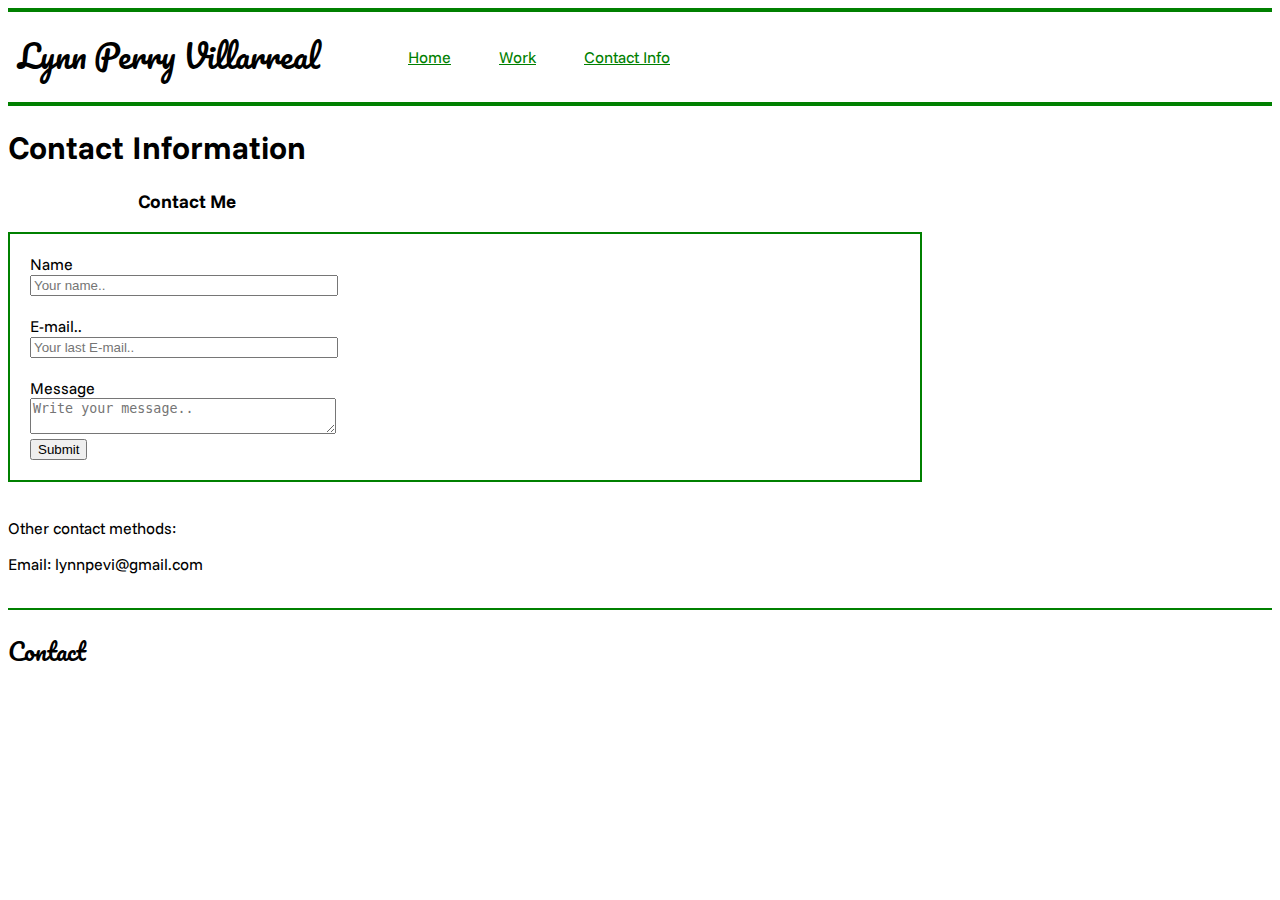
<file: contact.html>
<!DOCTYPE html>
<html lang="en">
  <head>
    <meta charset="UTF-8" />
    <meta name="viewport" content="width=device-width, initial-scale=1.0" />
    <title>Profile</title>
    <script src="java/event.js" defer></script>
    <link rel="stylesheet" href="css/main.css" />
    <link rel="preconnect" href="https://fonts.googleapis.com" />
    <link rel="preconnect" href="https://fonts.gstatic.com" crossorigin />
    <link
      href="https://fonts.googleapis.com/css2?family=Funnel+Sans:ital,wght@0,300..800;1,300..800&family=Pacifico&display=swap"
      rel="stylesheet"
    />
  </head>
  <body>
    <header>
      <p id="logo">Lynn Perry Villarreal</p>
      <nav>
        <ul>
          <a href="index.html">
            <li>Home</li>
          </a>
          <a href="work.html">
            <li>Work</li>
          </a>
          <a href="contact.html">
            <li>Contact Info</li>
          </a>
        </ul>
      </nav>
    </header>
    <main id="page-2-main">
      <h1>Contact Information</h1>
      <h3>Contact Me</h3>
      <div class="container">
        <form action="action_page.php">
          <label for="fname"> Name</label>
          <br />
          <input
            type="text"
            id="name"
            name="firstname"
            placeholder="Your name.."
            style="width: 300px"
          />
          <br />
          <br />

          <label for="lname">E-mail..</label>
          <br />
          <input
            type="text"
            id="E-mail"
            name="E-mail"
            placeholder="Your last E-mail.."
            style="width: 300px"
          />
          <br />
          <br />

          <label for="subject">Message</label>
          <br />
          <textarea
            id="message"
            name="message"
            placeholder="Write your message.."
            style="width: 300px"
          ></textarea>
          <br />

          <input type="submit" value="Submit" />
        </form>
      </div>
      <br />
      <p>Other contact methods:</p>

      <p>Email: lynnpevi@gmail.com</p>
    </main>
    <br />
    <footer>
      <h2>Contact</h2>
    </footer>
  </body>
</html>
</file>
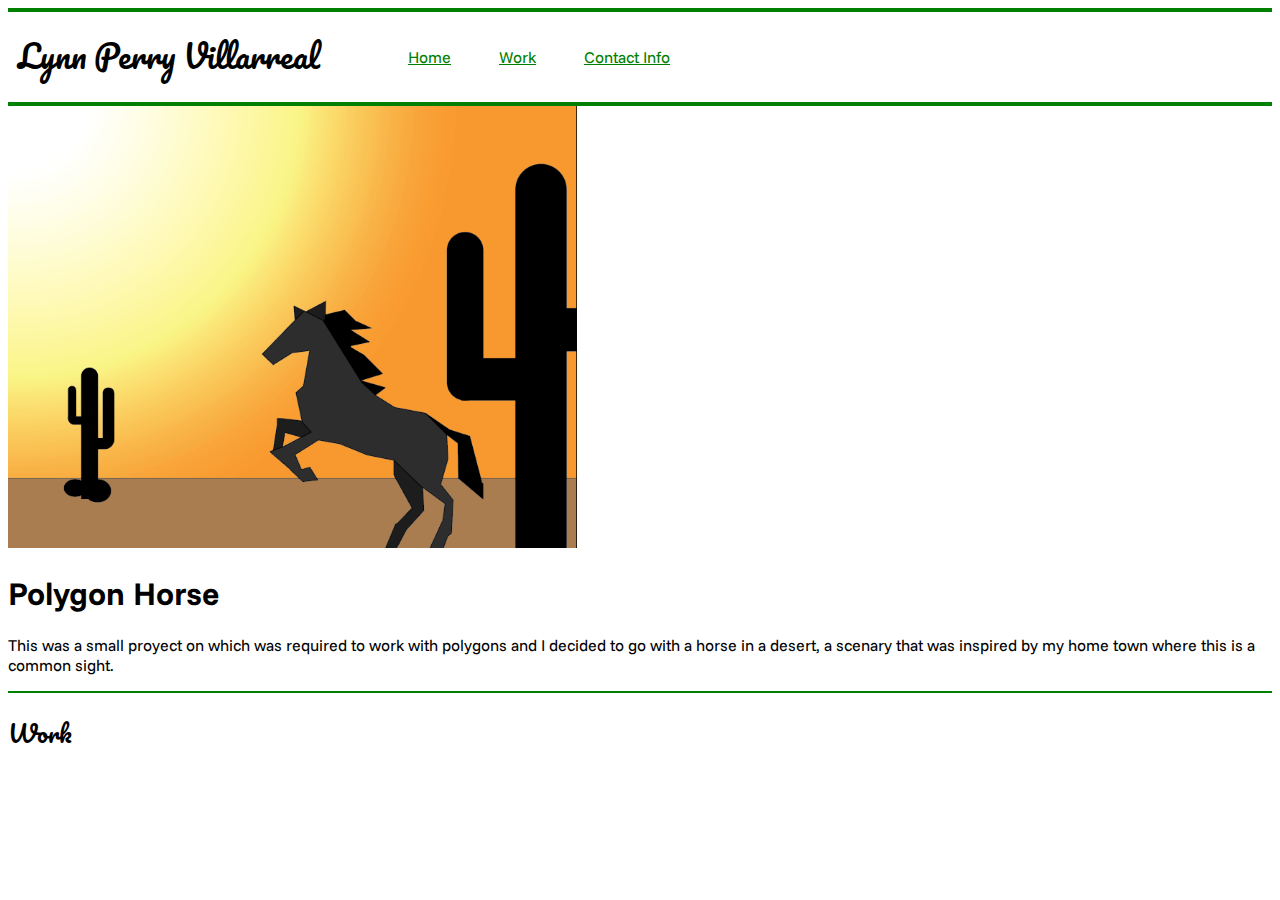
<file: detail_page1.html>
<!DOCTYPE html>
<html lang="en">
  <head>
    <meta charset="UTF-8" />
    <meta name="viewport" content="width=device-width, initial-scale=1.0" />
    <title>Profile</title>
    <link rel="stylesheet" href="css/main.css" />
    <link rel="preconnect" href="https://fonts.googleapis.com" />
    <link rel="preconnect" href="https://fonts.gstatic.com" crossorigin />
    <link
      href="https://fonts.googleapis.com/css2?family=Funnel+Sans:ital,wght@0,300..800;1,300..800&family=Pacifico&display=swap"
      rel="stylesheet"
    />
  </head>
  <body>
    <header>
      <p id="logo">Lynn Perry Villarreal</p>
      <nav>
        <ul>
          <a href="index.html">
            <li>Home</li>
          </a>
          <a href="work.html">
            <li>Work</li>
          </a>
          <a href="contact.html">
            <li>Contact Info</li>
          </a>
        </ul>
      </nav>
    </header>
    <main>
        <!-- text -->        
        <img class="category-image-detail" src="ima/Polygon.jpg" alt="image of art made with polygons">
        <h1>Polygon Horse</h1>
          
        <!-- image -->
        <p>
         This was a small proyect on which was required to work with polygons and I decided to go with a horse in a desert, a scenary that was inspired by my home town where this is a common sight.
        </p>
      </main>
      <!-- bottom/footer -->
      <footer>
        <h2>Work</h2>
  </body>
</html>
</file>
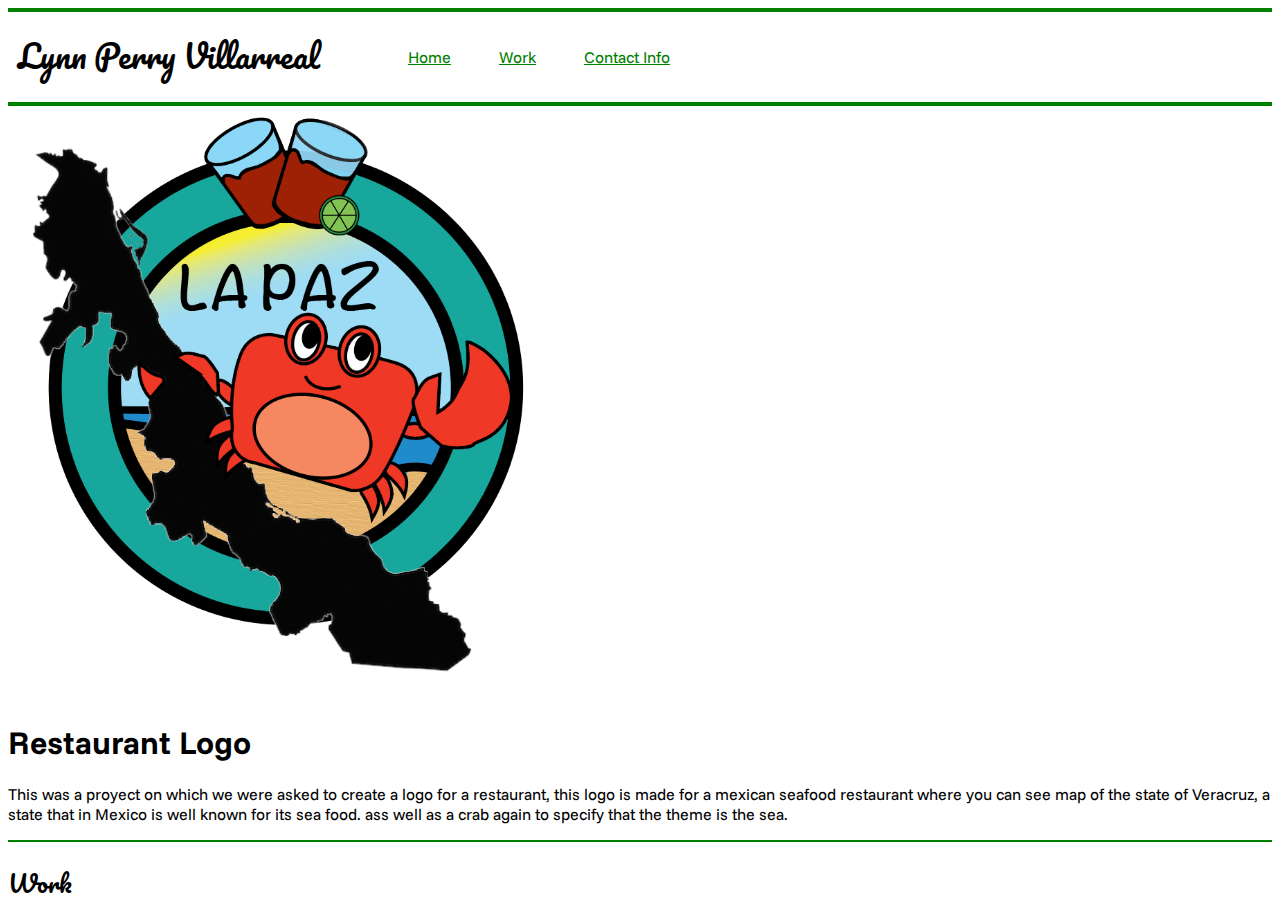
<file: detail_page2.html>
<!DOCTYPE html>
<html lang="en">
  <head>
    <meta charset="UTF-8" />
    <meta name="viewport" content="width=device-width, initial-scale=1.0" />
    <title>Profile</title>
    <link rel="stylesheet" href="css/main.css" />
    <link rel="preconnect" href="https://fonts.googleapis.com" />
    <link rel="preconnect" href="https://fonts.gstatic.com" crossorigin />
    <link
      href="https://fonts.googleapis.com/css2?family=Funnel+Sans:ital,wght@0,300..800;1,300..800&family=Pacifico&display=swap"
      rel="stylesheet"
    />
  </head>
  <body>
    <header>
      <p id="logo">Lynn Perry Villarreal</p>
      <nav>
        <ul>
          <a href="index.html">
            <li>Home</li>
          </a>
          <a href="work.html">
            <li>Work</li>
          </a>
          <a href="contact.html">
            <li>Contact Info</li>
          </a>
        </ul>
      </nav>
    </header>
    <main>
        <!-- text -->        
        <img class="category-image-detail" src="ima/Logo.jpg" alt="image of a restaurant logo">
        <h1>Restaurant Logo</h1>
          
        <!-- image -->
        <p>
         This was a  proyect on which we were asked to create a logo for a restaurant, this logo is made for a mexican seafood restaurant where you can see map of the state of Veracruz, a state that in Mexico is well known for its sea food. ass well as a crab again to specify that the theme is the sea.
        </p>
      </main>
      <!-- bottom/footer -->
      <footer>
        <h2>Work</h2>
  </body>
</html>
</file>
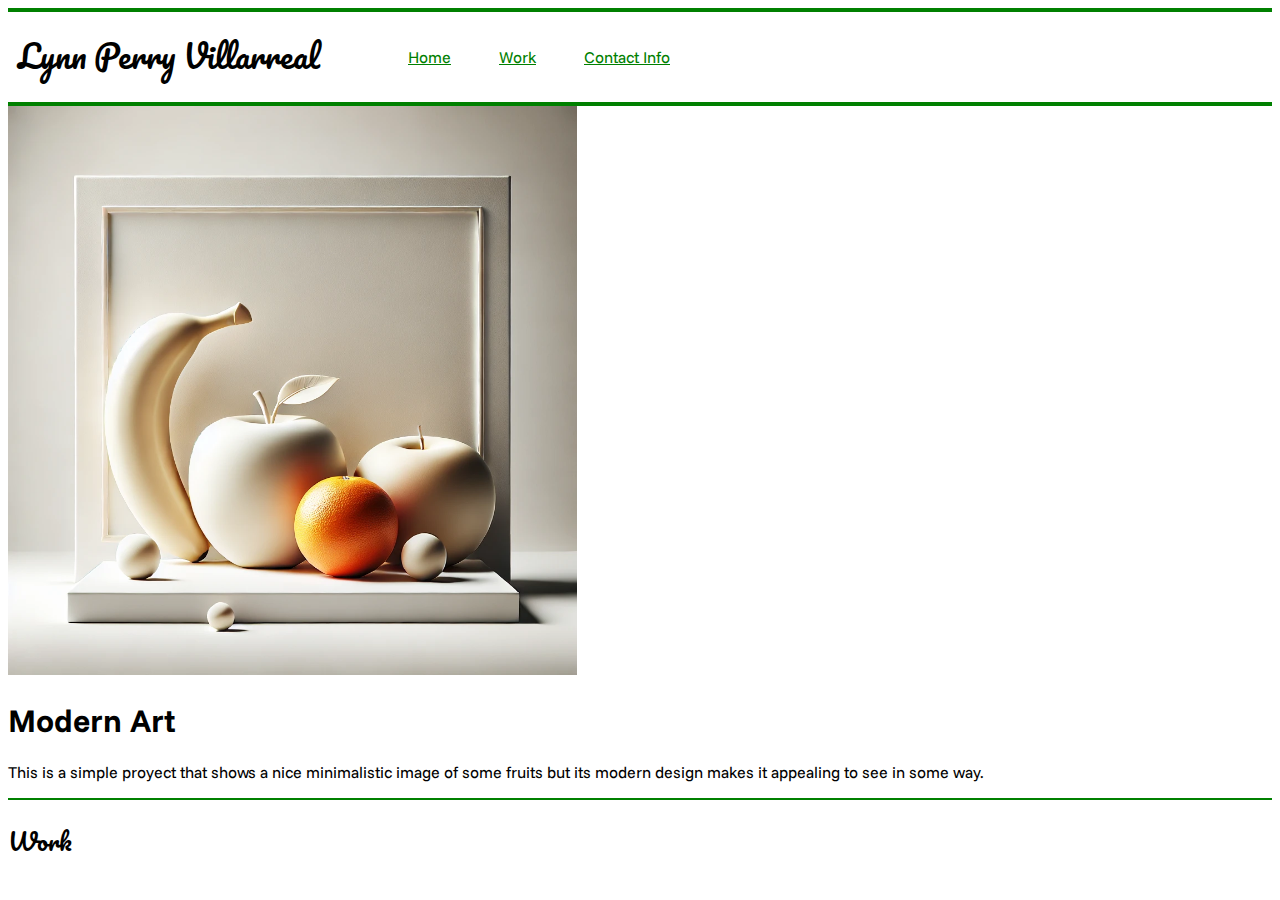
<file: detail_page3.html>
<!DOCTYPE html>
<html lang="en">
  <head>
    <meta charset="UTF-8" />
    <meta name="viewport" content="width=device-width, initial-scale=1.0" />
    <title>Profile</title>
    <link rel="stylesheet" href="css/main.css" />
    <link rel="preconnect" href="https://fonts.googleapis.com" />
    <link rel="preconnect" href="https://fonts.gstatic.com" crossorigin />
    <link
      href="https://fonts.googleapis.com/css2?family=Funnel+Sans:ital,wght@0,300..800;1,300..800&family=Pacifico&display=swap"
      rel="stylesheet"
    />
  </head>
  <body>
    <header>
      <p id="logo">Lynn Perry Villarreal</p>
      <nav>
        <ul>
          <a href="index.html">
            <li>Home</li>
          </a>
          <a href="work.html">
            <li>Work</li>
          </a>
          <a href="contact.html">
            <li>Contact Info</li>
          </a>
        </ul>
      </nav>
    </header>
    <main>
        <!-- text -->        
        <img class="category-image-detail" src="ima/Modern-art-fruits.jpg" alt="image of art with fruits">
        <h1>Modern Art</h1>
          
        <!-- image -->
        <p>
         This is a simple proyect that shows a nice minimalistic image of some fruits but its modern design makes it appealing to see in some way.
        </p>
      </main>
      <!-- bottom/footer -->
      <footer>
        <h2>Work</h2>
  </body>
</html>
</file>
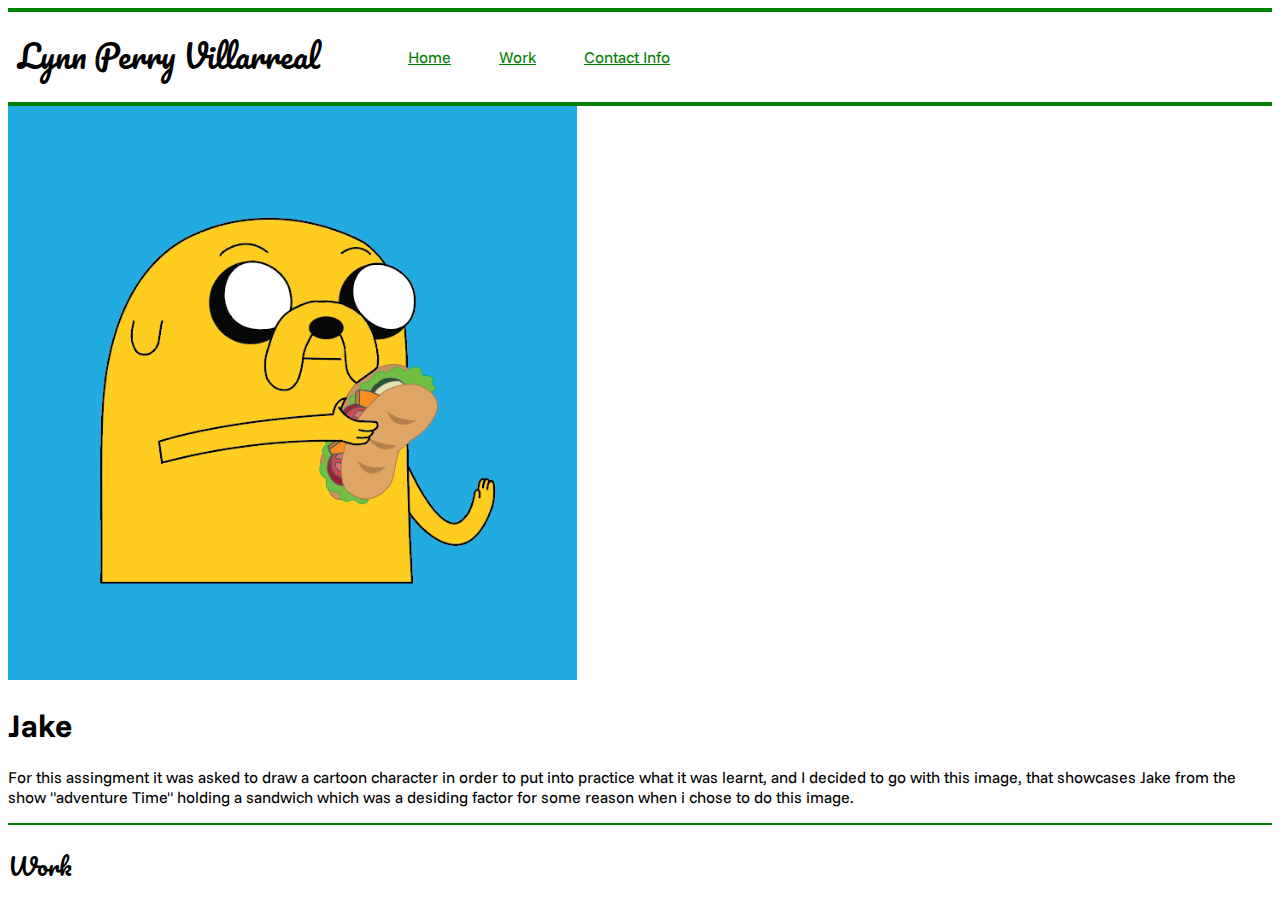
<file: detail_page4.html>
<!DOCTYPE html>
<html lang="en">
  <head>
    <meta charset="UTF-8" />
    <meta name="viewport" content="width=device-width, initial-scale=1.0" />
    <title>Profile</title>
    <link rel="stylesheet" href="css/main.css" />
    <link rel="preconnect" href="https://fonts.googleapis.com" />
    <link rel="preconnect" href="https://fonts.gstatic.com" crossorigin />
    <link
      href="https://fonts.googleapis.com/css2?family=Funnel+Sans:ital,wght@0,300..800;1,300..800&family=Pacifico&display=swap"
      rel="stylesheet"
    />
  </head>
  <body>
    <header>
      <p id="logo">Lynn Perry Villarreal</p>
      <nav>
        <ul>
          <a href="index.html">
            <li>Home</li>
          </a>
          <a href="work.html">
            <li>Work</li>
          </a>
          <a href="contact.html">
            <li>Contact Info</li>
          </a>
        </ul>
      </nav>
    </header>
    <main>
        <!-- text -->        
        <img class="category-image-detail" src="ima/Jake.jpg" alt="image Jake from Adenture Time">
        <h1>Jake</h1>
          
        <!-- image -->
        <p>
         For this assingment it was asked to draw a cartoon character in order to put into practice what it was learnt, and I decided to go with this image, that showcases Jake from the show "adventure Time" holding a sandwich which was a desiding factor for some reason when i chose to do this image.
        </p>
      </main>
      <!-- bottom/footer -->
      <footer>
        <h2>Work</h2>
  </body>
</html>
</file>
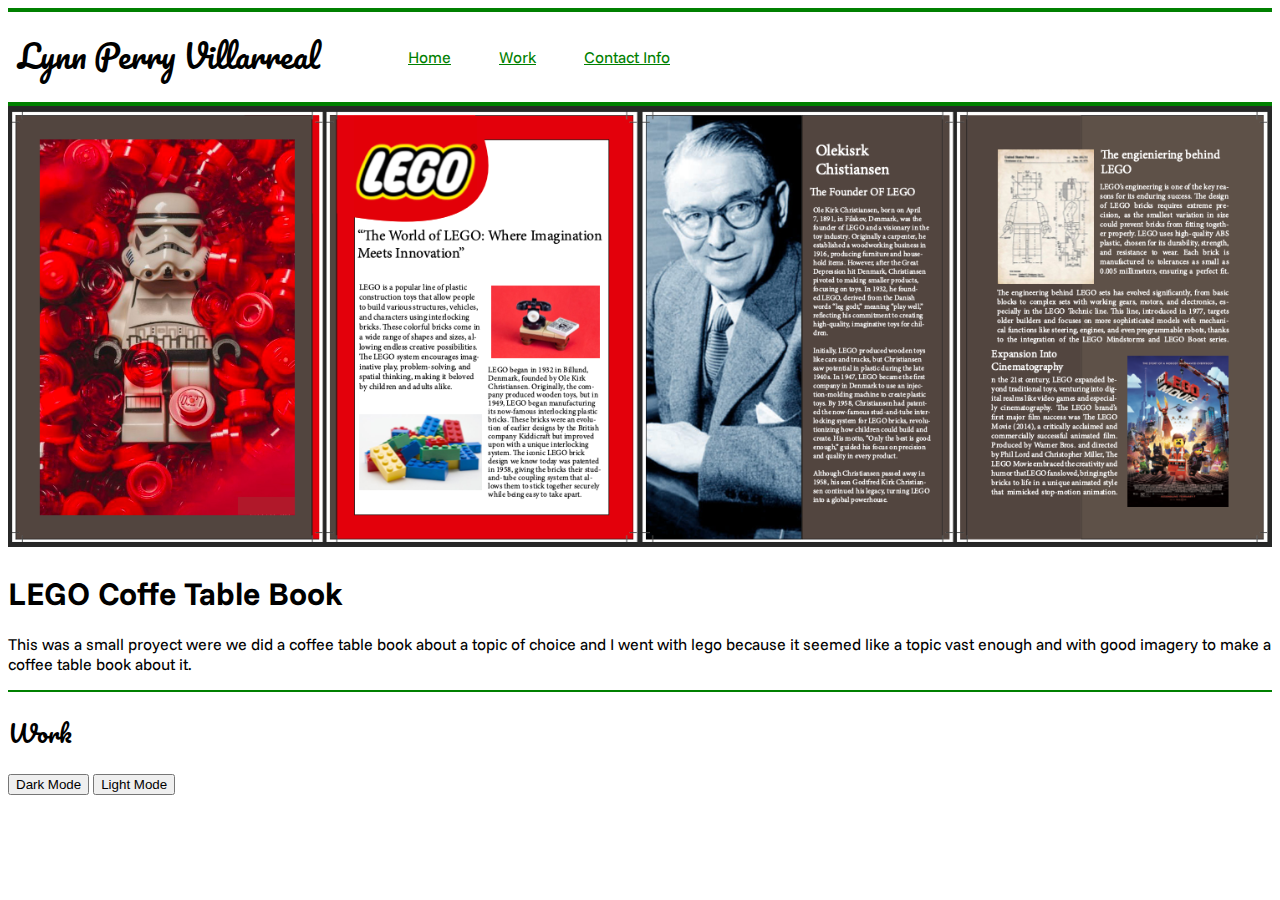
<file: detail_page5.html>
<!DOCTYPE html>
<html lang="en">
  <head>
    <meta charset="UTF-8" />
    <meta name="viewport" content="width=device-width, initial-scale=1.0" />
    <title>Profile</title>
    <script src="java/event.js" defer></script>
    <link rel="stylesheet" href="css/main.css" />
    <link rel="preconnect" href="https://fonts.googleapis.com" />
    <link rel="preconnect" href="https://fonts.gstatic.com" crossorigin />
    <link
      href="https://fonts.googleapis.com/css2?family=Funnel+Sans:ital,wght@0,300..800;1,300..800&family=Pacifico&display=swap"
      rel="stylesheet"
    />
  </head>
  <body>
    <header>
      <p id="logo">Lynn Perry Villarreal</p>
      <nav>
        <ul>
          <a href="index.html">
            <li>Home</li>
          </a>
          <a href="work.html">
            <li>Work</li>
          </a>
          <a href="contact.html">
            <li>Contact Info</li>
          </a>
        </ul>
      </nav>
    </header>
    <main>
        <!-- text -->        
        <img class="category-image-lego" src="ima/Ful-lego-Image.jpg" alt="image of the book content">
        <h1>LEGO Coffe Table Book</h1>
          
        <!-- image -->
        <p>
         This was a small proyect were we did a coffee table book about a topic of choice and I went with lego because it seemed like a topic vast enough and with good imagery to make a coffee table book about it.
        </p>
      </main>
      <!-- bottom/footer -->
      <footer>
        <h2>Work</h2>
        <button id="dark-mode-button">Dark Mode</button>
        <button id="light-mode-button">Light Mode</button>
  </body>
</html>
</file>
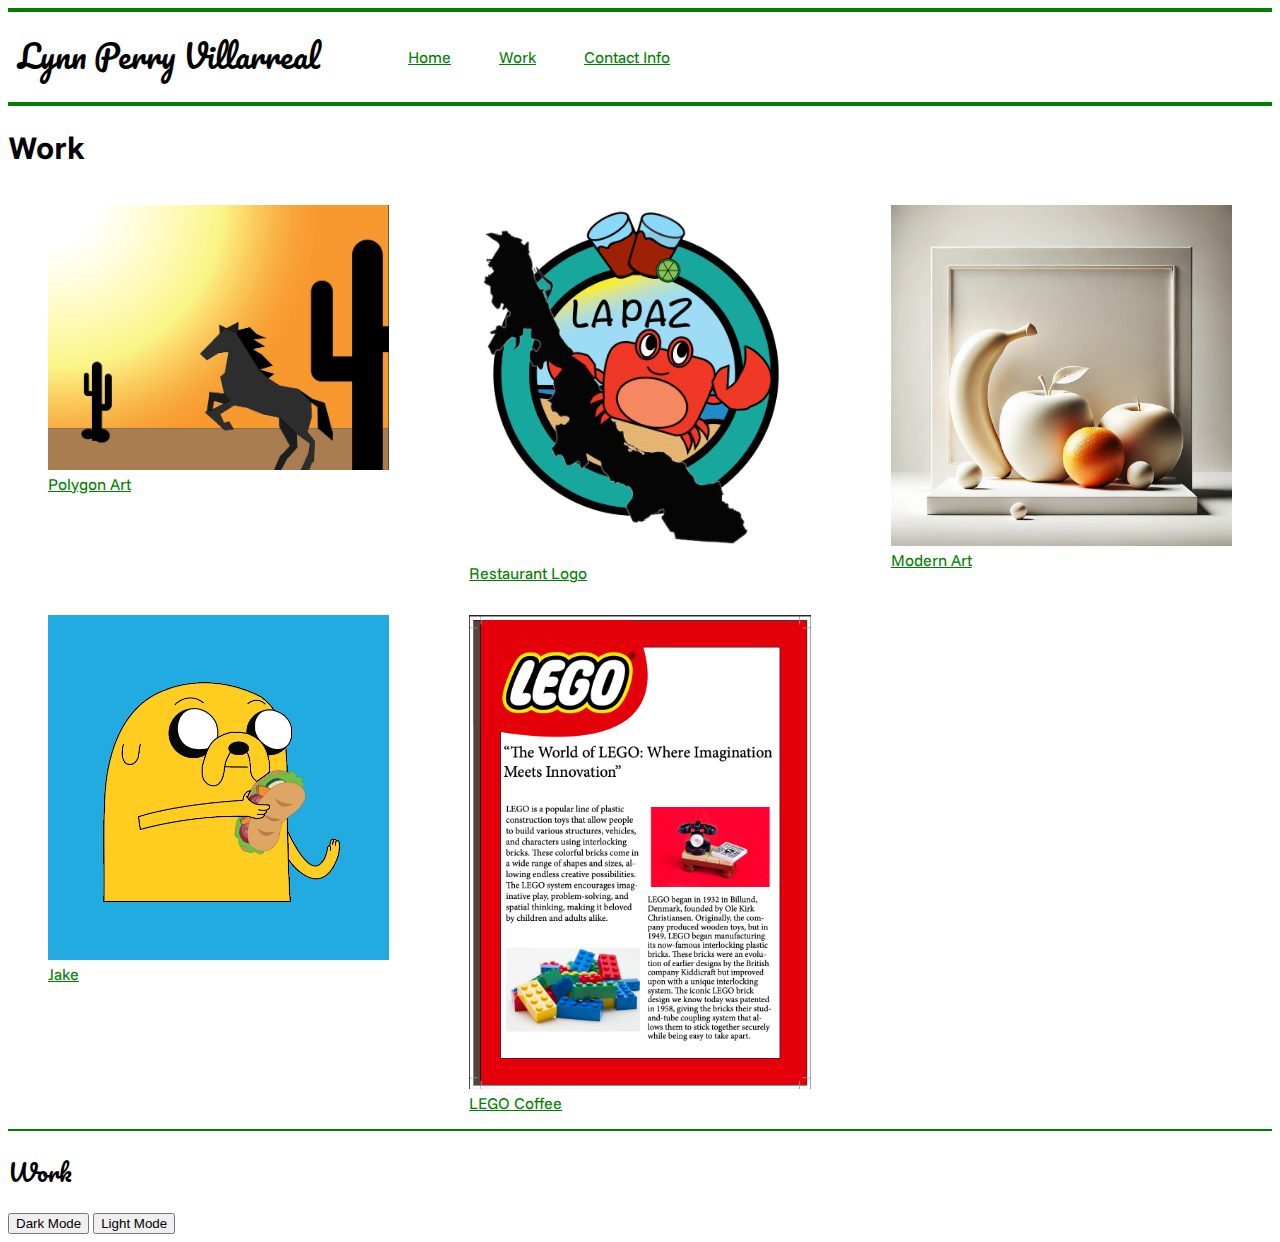
<file: work.html>
<!DOCTYPE html>
<html lang="en">
  <head>
    <meta charset="UTF-8" />
    <meta name="viewport" content="width=device-width, initial-scale=1.0" />
    <title>Profile</title>
    <script src="java/event.js" defer></script>
    <link rel="stylesheet" href="css/main.css" />
    <link rel="preconnect" href="https://fonts.googleapis.com" />
    <link rel="preconnect" href="https://fonts.gstatic.com" crossorigin />
    <link
      href="https://fonts.googleapis.com/css2?family=Funnel+Sans:ital,wght@0,300..800;1,300..800&family=Pacifico&display=swap"
      rel="stylesheet"
    />
  </head>
  <body>
    <header>
      <p id="logo">Lynn Perry Villarreal</p>
      <nav>
        <ul>
          <a href="index.html">
            <li>Home</li>
          </a>
          <a href="work.html">
            <li>Work</li>
          </a>
          <a href="contact.html">
            <li>Contact Info</li>
          </a>
        </ul>
      </nav>
    </header>
    <main>
        <!-- text -->
        <h1>Work</h1>
        <section class="category-container">
            <a href="detail_page1.html">
                <figure>
                    <img class="category-image" src="ima/Polygon.jpg" alt="image of art made with polygons">
                    <figcaption>
                        Polygon Art
                    </figcaption>
                </figure>
            </a>
            <a href="detail_page2.html">
                <figure>
                    <img class="category-image" src="ima/Logo.jpg" alt="image of a restaurant logo">
                    <figcaption>
                        Restaurant Logo
                    </figcaption>
                </figure>
            </a>
            <a href="detail_page3.html">
                <figure>
                    <img class="category-image" src="ima/Modern-art-fruits.jpg" alt="image of fruits in modern style">
                    <figcaption>
                        Modern Art
                    </figcaption>
                </figure>
            </a>
            <a href="detail_page4.html">
                <figure>
                    <img class="category-image" src="ima/Jake.jpg" alt="Image of the charackter Jake from Adventure time">
                    <figcaption>
                        Jake
                    </figcaption>
                </figure>
            </a>
            <a href="detail_page5.html">
                <figure>
                    <img class="category-image" src="ima/SSoflego.jpg" alt="image of preview of an article">
                    <figcaption>
                        LEGO Coffee
                    </figcaption>
                </figure>
            </a>
           
        </section>
        <!-- image -->
        
      </main>
      <!-- bottom/footer -->
      <footer>
        <h2>Work</h2>
        <button id="dark-mode-button">Dark Mode</button>
        <button id="light-mode-button">Light Mode</button>
  </body>
</html>
</file>
<file: css/main.css>
/* top */
header {
  height: 90px;
  display: flex;
  border-top: 4px solid green;
  border-bottom: 4px solid green;
  align-items: center;
}

#logo {
  font-family: "Pacifico", serif;
  font-weight: 300;
  font-size: 2rem;
  padding-left: 10px;
  padding-bottom: 5px;
}
/* links */
ul {
  list-style: none;
  display: flex;
}
li {
  margin-left: 3rem;
}
a {
  color: green;
  font-family: "Funnel Sans", serif;
}
/* runing text */

p,
h1 {
  font-family: "Funnel Sans", serif;
}
/* image */
.portrait-img {
  width: 30%;
}
/* bottom/footer */
footer {
  border-top: 2px solid green;
}
h2 {
  font-family: "Pacifico", serif;
  font-weight: 100;
}

h3 {
  padding-left: 130px;
}

#page-2-main {
  font-family: "Funnel Sans", serif;
}

.container {
  padding: 20px;
  border: 2px solid green;
  margin-right: 350px;
}

/* images in the work page */

.category-container {
  display: grid;
  grid-template-columns: 1fr 1fr;
  animation-name: rise;
  animation-duration: 3s;
}

@keyframes rise {
  0% {
    transform: translateY(100px);
  }
  40% {
    transform: translateY(0px);
  }
  75% {
    transform: scale(1.1);
  }
  100% {
    transform: scale(1);
  }
}
/* background color change animation */
body {
  background-color: white;
  animation-name: color-change;
  animation-duration: 2s;
  animation-timing-function: ease;
  animation-direction: alternate;
}
@keyframes color-change {
  0% {
    background-color: gray;
  }

  20% {
    background-color: lightgrey;
  }

  60% {
    background-color: white;
  }
}

.category-image {
  width: 100%;
}
.category-image-detail {
  padding-left: 30fr;
  width: 45%;
}
.category-image-lego {
  width: 100%;
}

@media screen and (max-width: 680px) {
  #logo {
    font-size: 1.5rem;
  }
  ul {
    padding-left: 0rem;
  }
}
@media screen and (max-width: 430px) {
  #logo {
    font-size: 1rem;
  }
}
@media screen and (min-width: 800px) {
  .category-container {
    display: grid;
    grid-template-columns: 1fr 1fr 1fr;
  }
}
</file>
